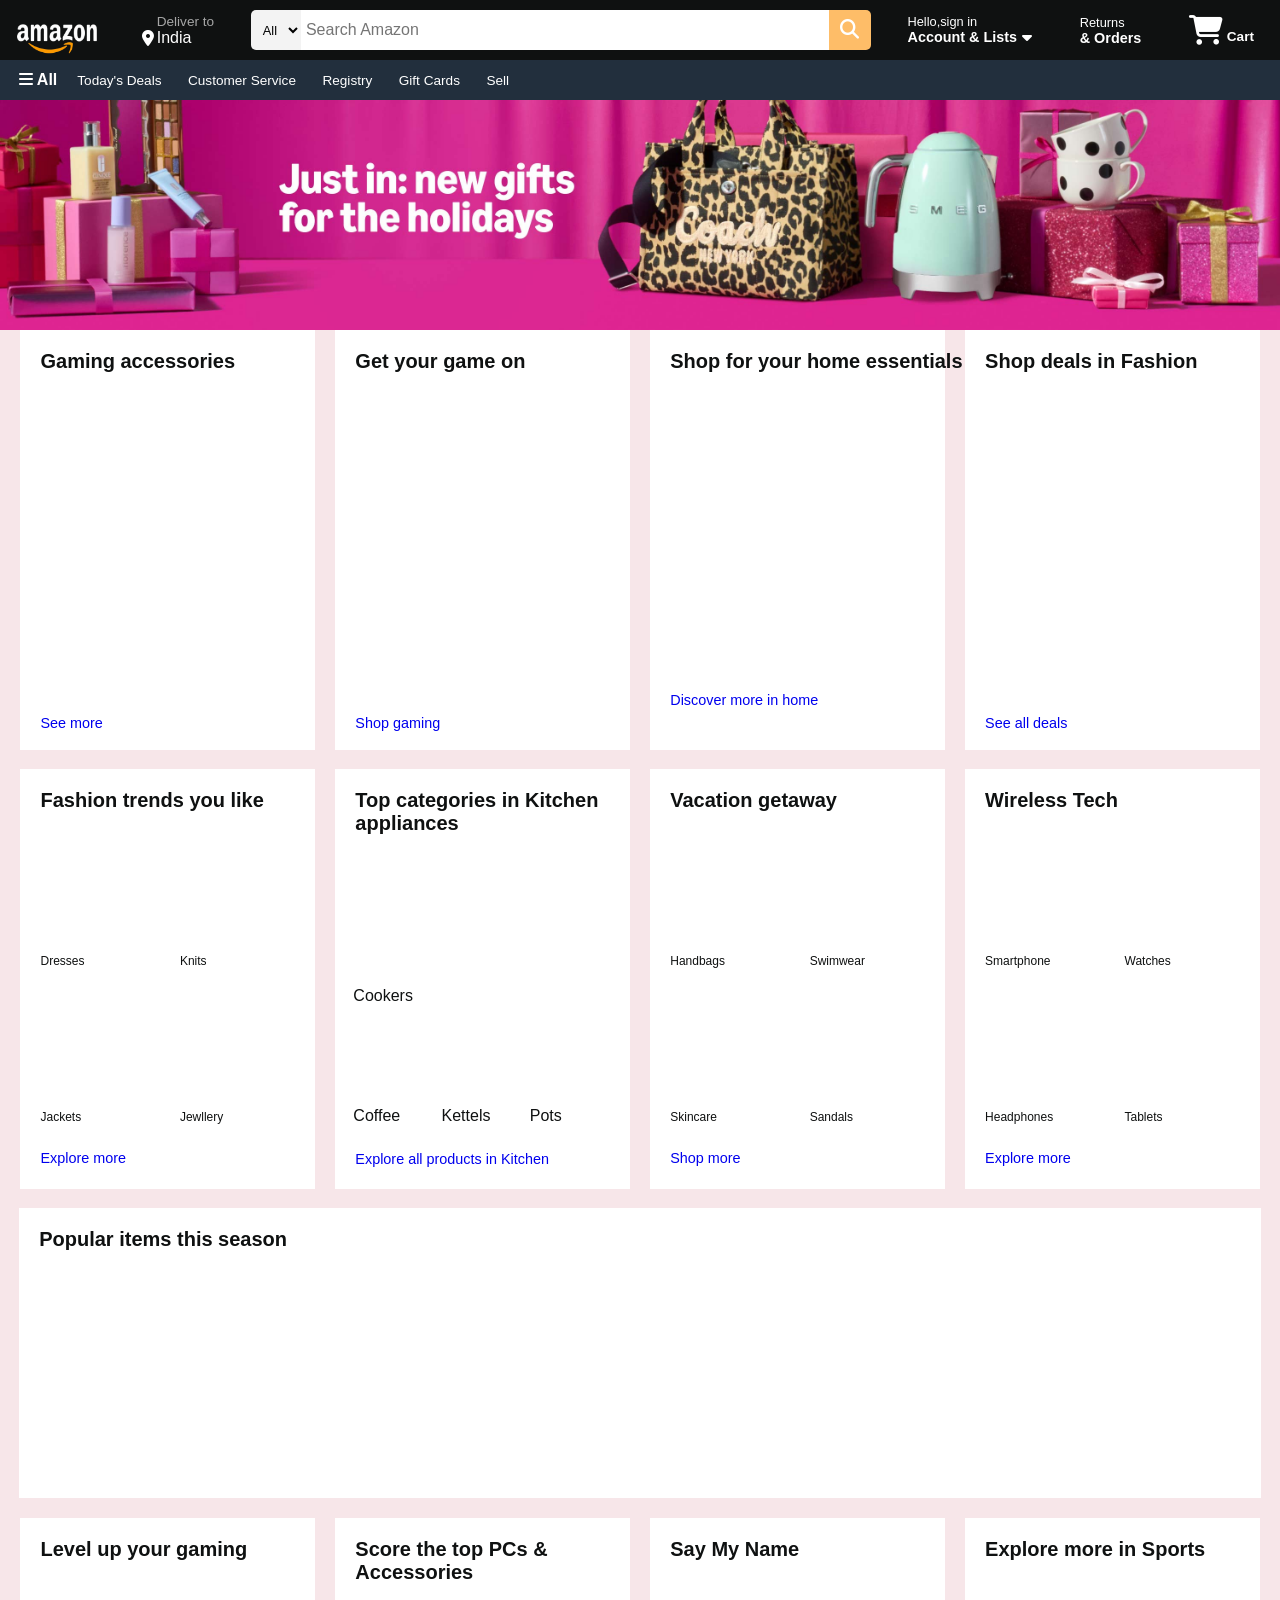
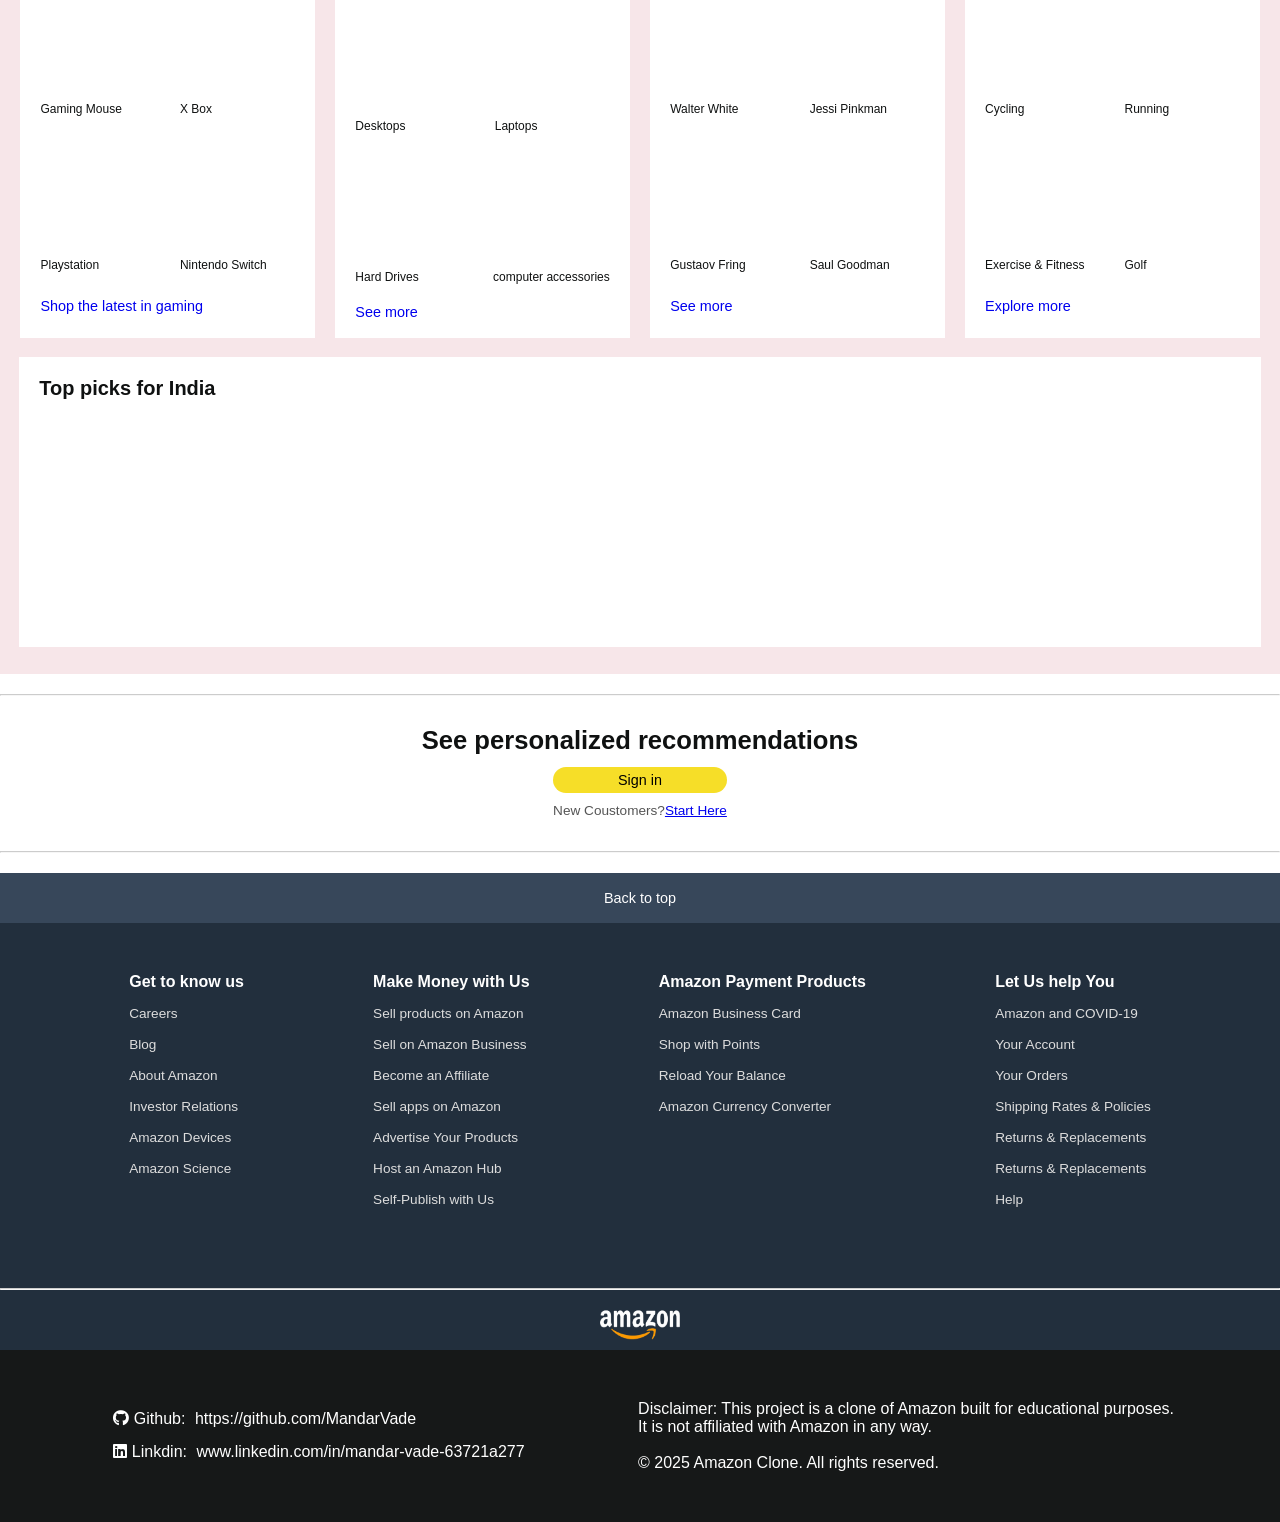
<file: index.html>
<!DOCTYPE html>
<html>
    <head>
        <meta charset="utf-8">
        <meta http-equiv="X-UA-Compatible" content="IE=edge">
        <title>Amazon-Clone</title>
        <meta name="description" content="">
        <meta name="viewport" content="width=device-width, initial-scale=1">
        <link rel="stylesheet" href="style.css">
        <link rel="stylesheet" href="https://cdnjs.cloudflare.com/ajax/libs/font-awesome/6.7.2/css/all.min.css" integrity="sha512-Evv84Mr4kqVGRNSgIGL/F/aIDqQb7xQ2vcrdIwxfjThSH8CSR7PBEakCr51Ck+w+/U6swU2Im1vVX0SVk9ABhg==" crossorigin="anonymous" referrerpolicy="no-referrer" />
    </head>
    <body>
        <header>
            <div class="menubar">
                <div class="nav-logo">
                    <div class="logo border"></div>
                </div>
                <div class="nav-address border">
                    <p class="add-one">Deliver to</p>
                    <div class="add-logo">
                        <i class="fa-solid fa-location-dot"></i>
                    <p class="add-second">India</p>
                    </div>
                </div>
                <div class="nav-search">
                    <select class="search-select">
                        <option>All</option>
                    </select>
                    <input placeholder="Search Amazon" class="search-input">
                    <div class="search-icon">
                        <i class="fa-solid fa-magnifying-glass"></i>
                    </div>
                </div>
                <div class="nav-signin border">
                    <p class="signin-first"><span>Hello,sign in</span></p>
                    <div class="line-two">
                    <p class="signin-second">Account & Lists</p>
                    <div class="signin-logo">
                        <i class="fa-solid fa-caret-down"></i>
                    </div>
                    </div>
                </div>
                <div class="nav-return border">
                    <p class="return-first"><span>Returns</span></p>
                    <p class="return-second">& Orders</p>
                </div>
                <div class="nav-cart border">
                    <i class="fa-solid fa-cart-shopping"></i>
                    Cart
                </div>
            </div>
            <div class="panel">
                <div class="panel-all border">
                    <i class="fa-solid fa-bars"></i>
                    All
                </div>
                <div class="panel-links">
                <a href="https://google.com" target="main" class="plinks border">Today's Deals</a>
                <a href="https://google.com" target="main" class="plinks border">Customer Service</a>
                <a href="https://google.com" target="main" class="plinks border">Registry</a>
                <a href="https://google.com" target="main" class="plinks border">Gift Cards</a>
                <a href="https://google.com" target="main" class="plinks border">Sell</a> 
                </div>
            </div>
        </header>
        <main>
            <div class="hero_section">
            </div>
            <section class="main-section">
            <div class="content-section1">
                <div class="box1 boxy">
                    <h3 class="box-headings">Gaming accessories</h3>
                    <div class="box1-img"></div>
                    <a href="https://www.amazon.com/s?k=gaming&_encoding=UTF8" class="box-bottom"><span>See more</span></a>
                    </div>
                <div class="box2 boxy">
                    <h3 class="box-headings">Get your game on</h3>
                    <div class="box2-img"></div>
                    <a href="https://google.com" class="box-bottom"><span>Shop gaming</span></a>
                </div>
                <div class="box3 boxy">
                    <h3 class="box-headings">Shop for your home essentials</h3>
                    <div class="box3-img"></div>
                    <a href="https://google.com" class="box-bottom"><span>Discover more in home</span></a>
                </div>
                <div class="box4 boxy">
                    <h3 class="box-headings">Shop deals in Fashion</h3>
                    <div class="box4-img"></div>
                    <a href="https://google.com" class="box-bottom"><span>See all deals</span></a>
                </div>
            </div>
            <div class="content-section2">
                <div class="box5 boxy">
                    <h3 class="box-headings">Fashion trends you like</h3>
                    <div class="box51">
                       <div class="box5-img1"></div>
                       <a href="https://google.com" class="img-links"><span>Dresses</span></a>
                    </div> 
                    <div class="box52">
                       <div class="box5-img2"></div>
                       <a href="https://google.com" class="img-links"><span>Knits</span></a>
                    </div>
                    <div class="box53">
                       <div class="box5-img3"></div>
                       <a href="https://google.com" class="img-links"><span>Jackets</span></a>
                    </div>
                    <div class="box54">
                       <div class="box5-img4"></div>
                       <a href="https://google.com" class="img-links"><span>Jewllery</span></a>
                    </div>
                    <a href="https://google.com" class="box-bottom"><span>Explore more</span></a>
                </div>
                <div class="box6 boxy">
                    <h3 class="box-headings">Top categories in Kitchen appliances</h3>
                        <div class="box61">
                            <div class="box6-img1"></div>
                            <a href="https://google.com" class="img-links2"><span>Cookers</span></a>
                        </div>
                    <div class="box6-row2">
                        <div class="box62">
                            <div class="box6-img2"></div>
                            <a href="https://google.com" class="img-links2"><span>Coffee</span></a>
                        </div>
                        <div class="box63">
                            <div class="box6-img3"></div>
                            <a href="https://google.com" class="img-links2"><span>Kettels</span></a>
                        </div>
                        <div class="box64">
                            <div class="box6-img4"></div>
                            <a href="https://google.com" class="img-links2"><span>Pots</span></a>
                        </div>
                    </div>
                    <a href="https://google.com" class="box-bottom"><span>Explore all products in Kitchen</span></a>
                </div>
                <div class="box7 boxy">
                    <h3 class="box-headings">Vacation getaway</h3>
                    <div class="box71">
                        <div class="box7-img1"></div>
                        <a href="https://google.com" class="img-links"><span>Handbags</span></a>
                     </div>
                     <div class="box72">
                        <div class="box7-img2"></div>
                        <a href="https://google.com" class="img-links"><span>Swimwear</span></a>
                     </div>
                     <div class="box73">
                        <div class="box7-img3"></div>
                        <a href="https://google.com" class="img-links"><span>Skincare</span></a>
                     </div>
                     <div class="box74">
                        <div class="box7-img4"></div>
                        <a href="https://google.com" class="img-links"><span>Sandals</span></a>
                     </div>
                 <a href="https://google.com" class="box-bottom"><span>Shop more</span></a>
                </div>
                <div class="box8 boxy">
                    <h3 class="box-headings" style="padding-right: 15px;">Wireless Tech</h3>
                    <div class="box81">
                        <div class="box8-img1"></div>
                        <a href="https://google.com" class="img-links"><span>Smartphone</span></a>
                    </div>
                    <div class="box82">
                        <div class="box8-img2"></div>
                        <a href="https://google.com" class="img-links"><span>Watches</span></a> 
                    </div>
                    <div class="box83">
                        <div class="box8-img3"></div>
                        <a href="https://google.com" class="img-links"><span>Headphones</span></a>
                    </div>
                    <div class="box84">
                        <div class="box8-img4"></div>
                        <a href="https://google.com" class="img-links"><span>Tablets</span></a>
                    </div>
                    <a href="https://google.com" class="box-bottom"><span>Explore more</span></a>
                </div>
            </div>
            <div class="content3">
            <div class="content3-section">
                <h3 class="content-heading2">Popular items this season</h3>
                <div class="boxy2">
                    <div class="content3-img1"></div>
                    <div class="content3-img2"></div>
                    <div class="content3-img3"></div>
                    <div class="content3-img4"></div>
                    <div class="content3-img5"></div>
                    <div class="content3-img6"></div>
                </div>
            </div>
            </div>
            <div class="content-section4">
                <div class="box9 boxy">
                    <h3 class="box-headings">Level up your gaming</h3>
                    <div class="box91">
                        <div class="box9-img1"></div>
                        <a href="https://google.com" class="img-links"><span>Gaming Mouse</span></a>
                    </div>
                    <div class="box92">
                        <div class="box9-img2"></div>
                        <a href="https://google.com" class="img-links"><span>X Box</span></a>
                    </div>
                    <div class="box93">
                        <div class="box9-img3"></div>
                        <a href="https://google.com" class="img-links"><span>Playstation</span></a>
                    </div>
                    <div class="box94">
                        <div class="box9-img4"></div>
                        <a href="https://google.com" class="img-links"><span>Nintendo Switch</span></a>
                    </div>
                    <a href="https://google.com" class="box-bottom"><span>Shop the latest in gaming</span></a>
                </div>
                <div class="box10 boxy">
                    <h3 class="box-headings">Score the top PCs & Accessories</h3>
                    <div class="box101">
                        <div class="box10-img1"></div>
                        <a href="https://google.com" class="img-links"><span>Desktops</span></a>
                    </div>
                    <div class="box102">
                        <div class="box10-img2"></div>
                        <a href="https://google.com" class="img-links"><span>Laptops</span></a>
                    </div>
                    <div class="box103">
                        <div class="box10-img3"></div>
                        <a href="https://google.com" class="img-links"><span>Hard Drives</span></a>
                    </div>
                    <div class="box104">
                        <div class="box10-img4"></div>
                        <a href="https://google.com" class="img-links"><span>computer accessories</span></a>
                    </div>
                    <a href="https://google.com" class="box-bottom"><span>See more</span></a>       
                </div>
                <div class="box11 boxy">
                    <h3 class="box-headings">Say My Name</h3>
                    <div class="box111">
                        <div class="box11-img1"></div>
                        <a href="https://google.com" class="img-links"><span>Walter White</span></a>
                    </div>
                    <div class="box112">
                        <div class="box11-img2"></div>
                        <a href="https://google.com" class="img-links"><span>Jessi Pinkman</span></a>
                    </div>
                    <div class="box113">
                        <div class="box11-img3"></div>
                        <a href="https://google.com" class="img-links"><span>Gustaov Fring</span></a>
                    </div> 
                    <div class="box114">
                        <div class="box11-img4"></div>
                        <a href="https://google.com" class="img-links"><span>Saul Goodman</span></a>
                    </div>
                    <a href="https://google.com" class="box-bottom"><span>See more</span></a>       
                </div>
                <div class="box12 boxy">
                    <h3 class="box-headings">Explore more in Sports</h3>
                    <div class="box121">
                        <div class="box12-img1"></div>
                        <a href="https://google.com" class="img-links"><span>Cycling</span></a>
                    </div>
                    <div class="box122">
                        <div class="box12-img2"></div>
                        <a href="https://google.com" class="img-links"><span>Running</span></a>
                    </div>
                    <div class="box123">
                        <div class="box12-img3"></div>
                        <a href="https://google.com" class="img-links"><span>Exercise & Fitness</span></a>
                    </div>
                    <div class="box124">
                        <div class="box12-img4"></div>
                        <a href="https://google.com" class="img-links"><span>Golf</span></a>
                    </div>
                    <a href="https://google.com" class="box-bottom"><span>Explore more</span></a>       
                </div>
            </div>
            <div class="content5">
                <div class="content-section5">
                    <h3 class="content-heading2">Top picks for India</h3>
                    <div class="boxy2">
                        <div class="content5-img1"></div>
                        <div class="content5-img2"></div>
                        <div class="content5-img3"></div>
                        <div class="content5-img4"></div>
                        <div class="content5-img5"></div>
                        <div class="content5-img6"></div>
                    </div>
                </div>
            </div>
            </section>
            <section style="padding: 20px 0;">
                <hr class="second-border">
                <div class="second-section">
                <h3 class="second-heading">See personalized recommendations</h3>
                <button class="second-button"  onclick="window.open('https://threejs.org/')" >Sign in</button>
                <div class="secondy">
                <p class="second-bottom">New Coustomers?</p><a href="https://i.pinimg.com/474x/97/47/c1/9747c100f8872aef20327c7d0cbad6a5.jpg">Start Here</a>
                </div>
                </div>
                <hr class="second-border">
            </section>
        </main>
        <footer>
            <div class="footer-section1">
                <p>Back to top</p>
            </div>
            <div class="footer-section2">
            <div class="footer-section21">
                <div class="listy1">
                    <h3 class="footer-heading">Get to know us</h3>
                    <ul>
                        <li><a href="https://www.amazon.jobs/en/">Careers</a></li>
                        <li><a href="https://www.aboutamazon.com/">Blog</a></li>
                        <li><a href="https://google.com">About Amazon</a></li>
                        <li><a href="https://ir.aboutamazon.com/overview/default.aspx">Investor Relations</a></li>
                        <li><a href="https://www.amazon.com/gp/browse.html?node=2102313011&ref_=footer_devices">Amazon Devices</a></li>
                        <li><a href="https://www.amazon.science/">Amazon Science</a></li>
                    </ul>
                </div>
                <div class="listy2">
                    <h3 class="footer-heading">Make Money with Us</h3>
                    <ul>
                        <li><a href="https://google.com">Sell products on Amazon</a></li>
                        <li><a href="https://google.com">Sell on Amazon Business</a></li>
                        <li><a href="https://affiliate-program.amazon.com/">Become an Affiliate</a></li>
                        <li><a href="https://developer.amazon.com/">Sell apps on Amazon</a></li>
                        <li><a href="https://google.com">Advertise Your Products</a></li>
                        <li><a href="https://google.com">Host an Amazon Hub</a></li>
                        <li><a href="https://kdp.amazon.com/en_US/">Self-Publish with Us</a></li>
                    </ul>
                </div>
                <div class="listy3">
                    <h3 class="footer-heading">Amazon Payment Products</h3>
                    <ul>
                        <li><a href="https://google.com">Amazon Business Card</a></li>
                        <li><a href="https://google.com">Shop with Points</a></li>
                        <li><a href="https://google.com">Reload Your Balance</a></li>
                        <li><a href="https://google.com">Amazon Currency Converter</a></li>
                    </ul>
                </div>
                <div class="listy4">
                    <h3 class="footer-heading">Let Us help You</h3>
                    <ul>
                        <li><a href="https://www.amazon.com/gp/css/homepage.html?ref_=footer_ya">Amazon and COVID-19</a></li>
                        <li><a href="https://google.com">Your Account</a></li>
                        <li><a href="https://google.com">Your Orders</a></li>
                        <li><a href="https://google.com">Shipping Rates & Policies</a></li>
                        <li><a href="https://google.com">Returns & Replacements</a></li>
                        <li><a href="https://google.com">Returns & Replacements</a></li>
                        <li><a href="https://google.com">Help</a></li>
                    </ul>
                </div>
            </div>
            <hr class="second-border">
            <div class="footer-section22">
                <div class="amazon-logo"></div>
            </div>
            </div>
            <div class="footer-section3">
                <div class="contact-details">
                    <div class="github">
                        <i class="fa-brands fa-github"></i>
                        Github:
                        <a href="https://github.com/MandarVade" class="contact-links" target="main">https://github.com/MandarVade</a>
                    </div>
                    <div class="linkdin">
                        <i class="fa-brands fa-linkedin"></i>
                        Linkdin:
                        <a href="www.linkedin.com/in/mandar-vade-63721a277" class="contact-links" target="main">www.linkedin.com/in/mandar-vade-63721a277</a>
                    </div>
                </div>
                <div class="about">
                <div class="footer-disclaimer">
                    <p>Disclaimer: This project is a clone of Amazon built for educational purposes.<br> 
                       It is not affiliated with Amazon in any way.</p>
                </div>
                <br>
                <div class="footer-copyright">
                    <p>&copy; 2025 Amazon Clone. All rights reserved.</p>
                </div>
                </div>  
            </div>
        </footer>
        <script src="" async defer></script>
    </body>
</html>
</file>
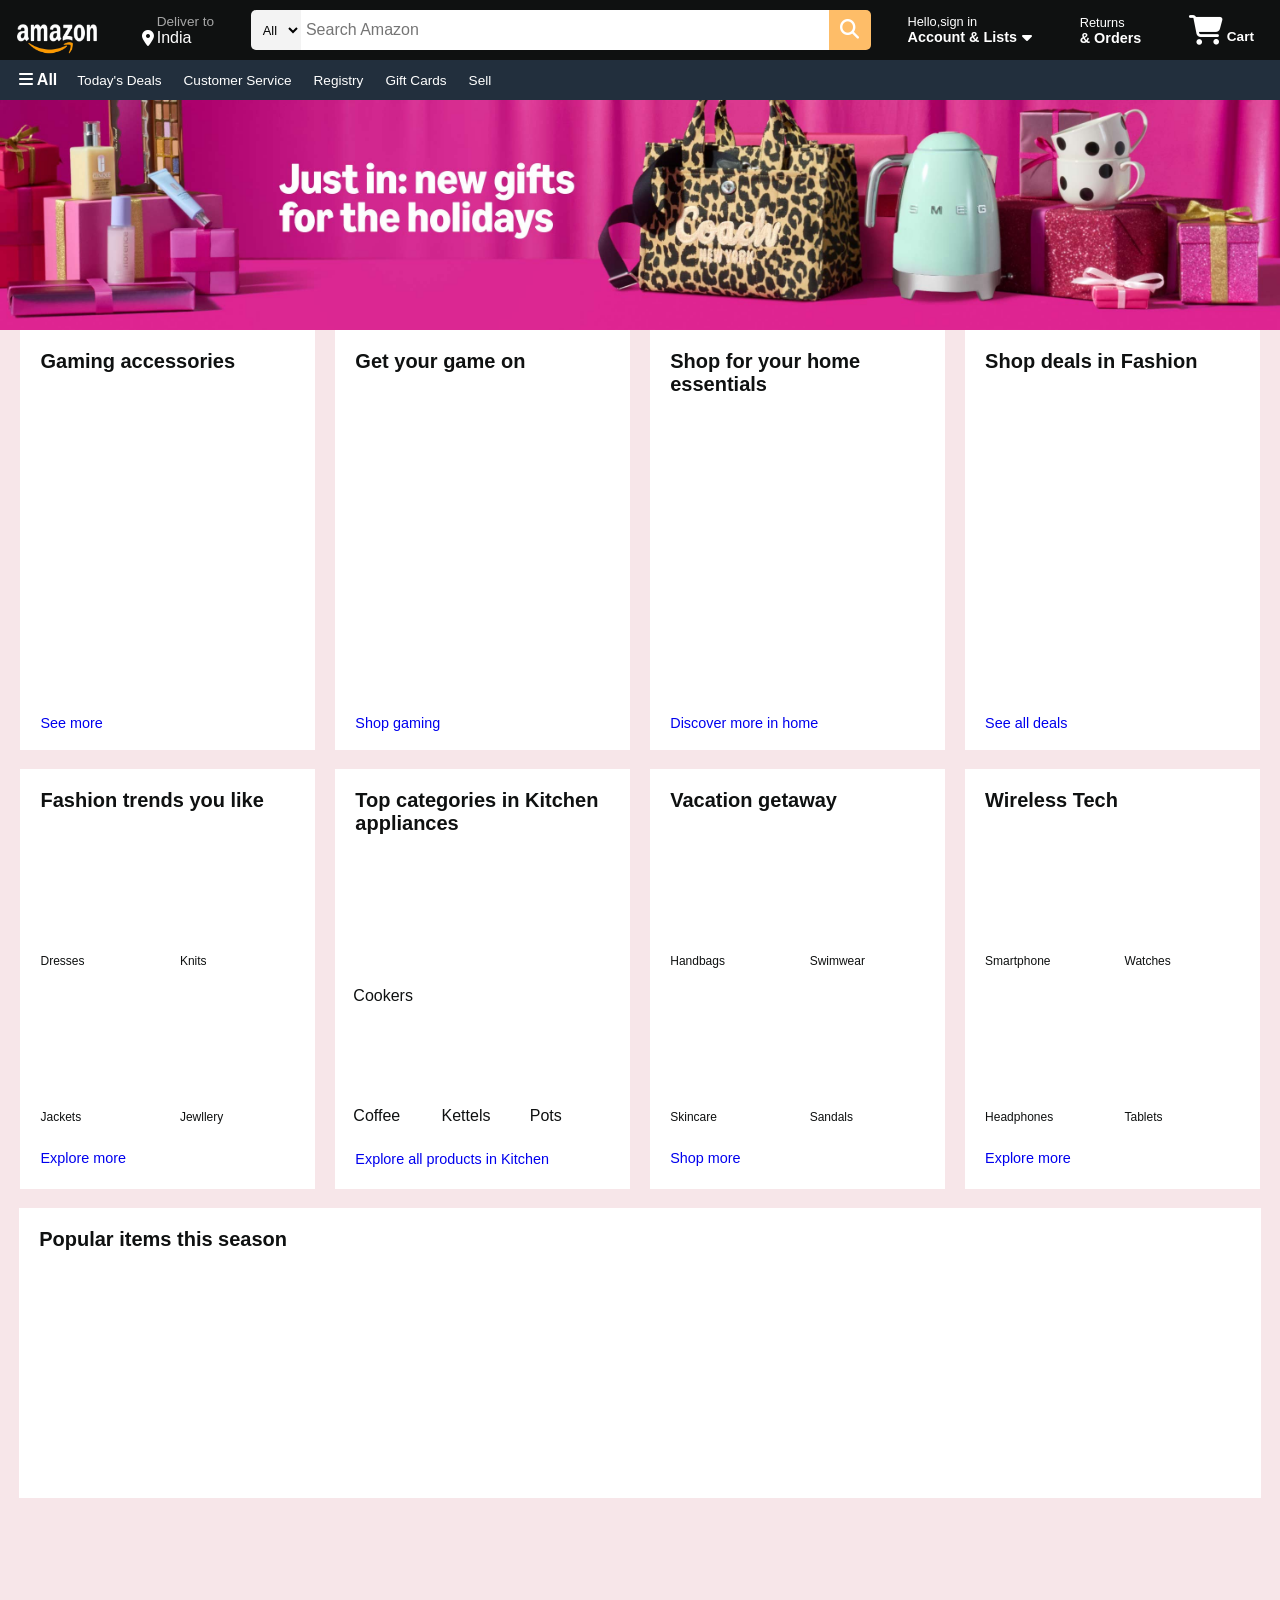
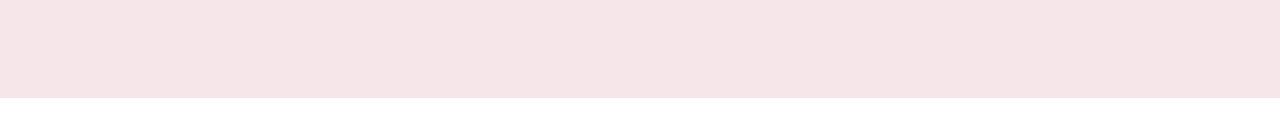
<file: amazon.html>
<!DOCTYPE html>
<html>
    <head>
        <meta charset="utf-8">
        <meta http-equiv="X-UA-Compatible" content="IE=edge">
        <title></title>
        <meta name="description" content="">
        <meta name="viewport" content="width=device-width, initial-scale=1">
        <link rel="stylesheet" href="amazon.css">
        <link rel="stylesheet" href="https://cdnjs.cloudflare.com/ajax/libs/font-awesome/6.7.2/css/all.min.css" integrity="sha512-Evv84Mr4kqVGRNSgIGL/F/aIDqQb7xQ2vcrdIwxfjThSH8CSR7PBEakCr51Ck+w+/U6swU2Im1vVX0SVk9ABhg==" crossorigin="anonymous" referrerpolicy="no-referrer" />
    </head>
    <body>
        <header>
            <div class="menubar">
                <div class="nav-logo">
                    <div class="logo border"></div>
                </div>
                <div class="nav-address border">
                    <p class="add-one">Deliver to</p>
                    <div class="add-logo">
                        <i class="fa-solid fa-location-dot"></i>
                    <p class="add-second">India</p>
                    </div>
                </div>
                <div class="nav-search">
                    <select class="search-select">
                        <option>All</option>
                    </select>
                    <input placeholder="Search Amazon" class="search-input">
                    <div class="search-icon">
                        <i class="fa-solid fa-magnifying-glass"></i>
                    </div>
                </div>
                <div class="nav-signin border">
                    <p class="signin-first"><span>Hello,sign in</span></p>
                    <div class="line-two">
                    <p class="signin-second">Account & Lists</p>
                    <div class="signin-logo">
                        <i class="fa-solid fa-caret-down"></i>
                    </div>
                    </div>
                </div>
                <div class="nav-return border">
                    <p class="return-first"><span>Returns</span></p>
                    <p class="return-second">& Orders</p>
                </div>
                <div class="nav-cart border">
                    <i class="fa-solid fa-cart-shopping"></i>
                    Cart
                </div>
            </div>
            <div class="panel">
                <div class="panel-all border">
                    <i class="fa-solid fa-bars"></i>
                    All
                </div>
                <div class="panel-links"></div>
                <a href="https://google.com" target="main" class="plinks border">Today's Deals</a>
                <a href="https://google.com" target="main" class="plinks border">Customer Service</a>
                <a href="https://google.com" target="main" class="plinks border">Registry</a>
                <a href="https://google.com" target="main" class="plinks border">Gift Cards</a>
                <a href="https://google.com" target="main" class="plinks border">Sell</a> 
            </div>
        </header>
        <main>
            <div class="hero_section">
            </div>
            <section class="main-section">
            <div class="content-section1">
                <div class="box1 boxy">
                    <h3 class="box-headings">Gaming accessories</h3>
                    <div class="box1-img"></div>
                    <a href="https://google.com" class="box-bottom"><span>See more</span></a>
                    </div>
                <div class="box2 boxy">
                    <h3 class="box-headings">Get your game on</h3>
                    <div class="box2-img"></div>
                    <a href="https://google.com" class="box-bottom"><span>Shop gaming</span></a>
                </div>
                <div class="box3 boxy">
                    <h3 class="box-headings">Shop for your home essentials</h3>
                    <div class="box3-img"></div>
                    <a href="https://google.com" class="box-bottom"><span>Discover more in home</span></a>
                </div>
                <div class="box4 boxy">
                    <h3 class="box-headings">Shop deals in Fashion</h3>
                    <div class="box4-img"></div>
                    <a href="https://google.com" class="box-bottom"><span>See all deals</span></a>
                </div>
            </div>
            <div class="content-section2">
                <div class="box5 boxy">
                    <h3 class="box-headings">Fashion trends you like</h3>
                    <div class="box51">
                       <div class="box5-img1"></div>
                       <a href="https://google.com" class="img-links"><span>Dresses</span></a>
                    </div> 
                    <div class="box52">
                       <div class="box5-img2"></div>
                       <a href="https://google.com" class="img-links"><span>Knits</span></a>
                    </div>
                    <div class="box53">
                       <div class="box5-img3"></div>
                       <a href="https://google.com" class="img-links"><span>Jackets</span></a>
                    </div>
                    <div class="box54">
                       <div class="box5-img4"></div>
                       <a href="https://google.com" class="img-links"><span>Jewllery</span></a>
                    </div>
                    <a href="https://google.com" class="box-bottom"><span>Explore more</span></a>
                </div>
                <div class="box6 boxy">
                    <h3 class="box-headings">Top categories in Kitchen appliances</h3>
                        <div class="box61">
                            <div class="box6-img1"></div>
                            <a href="https://google.com" class="img-links2"><span>Cookers</span></a>
                        </div>
                    <div class="box6-row2">
                        <div class="box62">
                            <div class="box6-img2"></div>
                            <a href="https://google.com" class="img-links2"><span>Coffee</span></a>
                        </div>
                        <div class="box63">
                            <div class="box6-img3"></div>
                            <a href="https://google.com" class="img-links2"><span>Kettels</span></a>
                        </div>
                        <div class="box64">
                            <div class="box6-img4"></div>
                            <a href="https://google.com" class="img-links2"><span>Pots</span></a>
                        </div>
                    </div>
                    <a href="https://google.com" class="box-bottom"><span>Explore all products in Kitchen</span></a>
                </div>
                <div class="box7 boxy">
                    <h3 class="box-headings">Vacation getaway</h3>
                    <div class="box71">
                        <div class="box7-img1"></div>
                        <a href="https://google.com" class="img-links"><span>Handbags</span></a>
                     </div>
                     <div class="box72">
                        <div class="box7-img2"></div>
                        <a href="https://google.com" class="img-links"><span>Swimwear</span></a>
                     </div>
                     <div class="box73">
                        <div class="box7-img3"></div>
                        <a href="https://google.com" class="img-links"><span>Skincare</span></a>
                     </div>
                     <div class="box74">
                        <div class="box7-img4"></div>
                        <a href="https://google.com" class="img-links"><span>Sandals</span></a>
                     </div>
                 <a href="https://google.com" class="box-bottom"><span>Shop more</span></a>
                </div>
                <div class="box8 boxy">
                    <h3 class="box-headings" style="padding-right: 15px;">Wireless Tech</h3>
                    <div class="box81">
                        <div class="box8-img1"></div>
                        <a href="https://google.com" class="img-links"><span>Smartphone</span></a>
                    </div>
                    <div class="box82">
                        <div class="box8-img2"></div>
                        <a href="https://google.com" class="img-links"><span>Watches</span></a> 
                    </div>
                    <div class="box83">
                        <div class="box8-img3"></div>
                        <a href="https://google.com" class="img-links"><span>Headphones</span></a>
                    </div>
                    <div class="box84">
                        <div class="box8-img4"></div>
                        <a href="https://google.com" class="img-links"><span>Tablets</span></a>
                    </div>
                    <a href="https://google.com" class="box-bottom"><span>Explore more</span></a>
                </div>
            </div>
            <div class="content3">
            <div class="content3-section">
                <h3 class="content3-heading">Popular items this season</h3>
                <div class="boxy2">
                    <div class="content3-img1"></div>
                    <div class="content3-img2"></div>
                    <div class="content3-img3"></div>
                    <div class="content3-img4"></div>
                    <div class="content3-img5"></div>
                    <div class="content3-img6"></div>
                </div>
            </div>
            </div>
            </section>
        </main>
      
        <script src="" async defer></script>
    </body>
</html>
</file>
<file: style.css>
*{
    padding: 0px;
    margin: 0px;
    font-family: Arial, Helvetica, sans-serif;
}
.menubar{
    background-color: #0f1111;
    width: 100%;
    height: 60px;
    color: white;
    display: flex;
    align-items: center;
    justify-content: space-between;
    position: fixed;
    z-index: 999;
}
    /**box 1**/
.nav-logo{
    height: 50px;
    width: 100px;
    margin-bottom: 5px;
    margin-left: 5px;
}
.logo{
    background-image: url('Amazon-Logo.png');
    background-size: cover;
    height: 50px;
    width: 100%;
    border: border-box;
    border: 2px solid transparent;
}
.border:hover{
    border: 1.5px solid white;
    cursor: pointer;
}
/**box 2**/
.nav-address
{
    border: border-box;
    border: 2px solid transparent;
    padding: 10px 9px;
}
.add-one
{
    font-size: 0.85rem;
    color: #cccc;
    margin-left: 15px;
}
.add-second{
    font-size: 1rem;
    margin-left: 3px;
}
.add-logo{
    display: flex;
    align-items: center;
}
/**box 3**/
.nav-search{
    display: flex;
    justify-content: space-evenly;
    width: 620px;
    height: 40px;
    border-radius: 5px;
}
.search-select{
    background-color: #f3f3f3;
    border-top-left-radius:5px;
    border-bottom-left-radius:5px;
    width: 60px;
    text-align: center ;
    border: none;
    font-size: 0.8rem;
}
.search-input{
    width:100%; 
    font-size: 1rem;
    border: none;
    padding: 5px;
}
.search-icon{
    width: 50px;
    display: flex;
    justify-content: center;
    align-items: center;
    font-size: 1.2rem;
    background-color:#febd68;
    border-top-right-radius:5px;
    border-bottom-right-radius:5px;
}
.search-icon:hover{
    background-color: orange;
}
.search-select:hover{
    background-color: rgb(206, 203, 203);
}
/**box 4**/
.nav-signin{
    border: border-box;
    border: 2px solid transparent;
    padding: 8px 9px;
}
.signin-first{
    font-size: 0.8rem;
}
.signin-second{
    font-size: 0.9rem;
    font-weight: 600;
    margin-right: 5px;
}
.line-two{
    display: flex;
}
/**box 5**/
.nav-return{
    border: border-box;
    border: 2px solid transparent;
    padding: 8px 9px;
}
.return-first{
    font-size: 0.8rem;
}
.return-second{
    font-size: 0.9rem;
    font-weight: 600;
}
/**Box 6**/
.nav-cart i{
    font-size: 30px;
}
.nav-cart{
    font-size: 0.85rem;
    font-weight: 600;
    margin-right: 15px;
    border: border-box;
    border: 2px solid transparent;
    padding: 8px 9px;
}
/**Panel**/
.panel{
    padding-top: 60px;
    height: 40px;
    background-color: #222f3d;
    color: white;
    display: flex;
    align-items: center;
}
.panel-all{
    margin-left: 10px;
    padding: 10px 9px;
    font-weight: 600;
}
.plinks{
    text-decoration: none;
    color: white;
    margin-left: 2px;
    margin-right: 2px;
    padding: 10px 9px;
    font-size: 0.85rem;
    font-weight: 500;
}
/**Hero section**/
.hero_section{
    background-image: url(hero_img.jpg);
    height: 230px;
    background-size: cover;
}
/**content**/
.main-section{
    background-color: rgb(247, 230, 233);
}
/**content-section1**/
.content-section1{
    display: flex;
    justify-content: space-evenly;
    margin-bottom: 1.2rem;
}
.boxy{
    height: 420px;
    width: 23%;
    background-color: white;
}

.box1-img{
    background-image: url('https://i.pinimg.com/736x/bc/20/7c/bc207cb9ba56ef9daa02aa37f319db2d.jpg');
    background-size: cover;   
    height: 290px;
    margin:15px 18px 30px 18px;
    padding: 2px;
}
.box2-img{
    background-image: url('https://i.pinimg.com/736x/0f/82/43/0f8243881cdf8ffb0ef8a36bdc65dfdf.jpg');
    background-size: cover;
    height: 290px;
    margin: 15px 18px 30px 18px;
    padding: 2px;
}
.box3-img{
    background-image: url('https://i.pinimg.com/736x/3a/bb/55/3abb558182bbd46afdb62d250e04bd32.jpg');
    background-size: cover;
    height: 272px;
    margin: 15px 18px 25px 18px;
    padding: 2px;
}
.box4-img{
    background-image: url('https://i.pinimg.com/736x/2c/47/12/2c47128b15251d64e9e0d1d230186196.jpg');
    background-size: cover;
    height: 290px;
    margin: 15px 18px 30px 18px;
    padding: 2px;
}
.box-headings{
    width: 100%;
    font-size: 1.25rem;
    color: #0f1111;
    font-weight: 700;
    margin:18px 18px 8px 18px;
    padding: 2px;
}
.box-bottom{
    text-decoration: none;
    margin:2px 18px 10px 18px;
    padding: 2px;
    font-size: 0.9rem;
}
/**content2**/
.content-section2{
    display: flex;
    justify-content: space-evenly;
    margin-top: 1.2rem;
}
/**box 5**/
.box5{
    display: flex;
    flex-wrap: wrap;
    justify-content: space-between;
}
.box5-img1{
    background-image: url('https://i.pinimg.com/736x/87/7f/7d/877f7dcab3947bb014ae63e8718712b3.jpg');
    background-size: cover;
    width:115px;
    height:115px;
}
.box5-img2{
    background-image: url('https://i.pinimg.com/736x/21/7f/ad/217fadfa11ac9d824b72e345f7616f8a.jpg');
    background-size: cover;
    width:115px;
    height:115px;
}
.box51, .box53{
    margin: 0px 0px 7.5px 18px;
    padding: 2px;
}
.box52, .box54{
    margin: 0px 18px 7.5px 0px;
    padding: 2px;
}
.box5-img3{
    background-image: url('https://i.pinimg.com/736x/26/5a/7a/265a7add90f5682fc56ad7ccb656fd01.jpg');
    background-size: cover;
    width:115px;
    height:115px;
}
.box5-img4{
    background-image: url('https://i.pinimg.com/736x/e5/28/b9/e528b9cdab36f8b052b150150c546173.jpg');
    background-size: cover;
    width:115px;
    height:115px;
}
.img-links{
    color: #0f1111;
    text-decoration: none;
    font-size: 0.75rem;
    margin-top:2px;
}
/**box6**/
.box61{
    margin:15px 18px 10px 18px;
}
.box6-img1{
    background-image: url('https://m.media-amazon.com/images/I/313wAT6Iy2L._SY320_.jpg');
    background-size: cover;
    height: 135px;
}
.box6-row2{
    display: flex;
    margin:20px 18px 25px 18px;
    justify-content: space-between;
    
}
.box6-img2{
    height: 82px;
    width: 82px;
    background-image: url('https://m.media-amazon.com/images/I/21W7-lndINL._SY150_.jpg');
    background-size: cover;
}
.box6-img3{
    height: 82px;
    width: 82px;
    background-image: url('https://i.pinimg.com/736x/9e/e3/b9/9ee3b9316dcdf3672eaef5c258dd41c1.jpg');
    background-size: cover;
}
.box6-img4{
    height: 82px;
    width: 82px;
    background-image: url('https://i.pinimg.com/236x/c3/f2/d2/c3f2d222f128707676475c9828f356c6.jpg');
    background-size: cover;
}
.img-links2{
    text-decoration: none;
    font-size: 1rem;
    font-weight: 500;
    color: #0f1111;
    margin: 5px 0px 5px 0px;
}
/**box7**/
.box7{
    display: flex;
    justify-content: space-between;
    flex-wrap: wrap;
}
.box7-img1{
    background-image: url('https://i.pinimg.com/736x/81/4b/da/814bda8bed1524040ba8e8a1bc1e2ee9.jpg');
    background-size: cover;
    height: 115px;
    width: 115px;
}
.box7-img2{
    background-image: url('https://images-na.ssl-images-amazon.com/images/G/01/AmazonExports/Events/2024/BAU2024Sept/Swim_2X._SY232_CB563194051_.jpg');
    background-size: cover;
    height: 115px;
    width: 115px;
}
.box71, .box73{
    margin: 0px 0px 7.5px 18px;
    padding: 2px;
}
.box72, .box74{
    margin: 0px 18px 7.5px 0px;
    padding: 2px;
}
.box7-img3{
    background-image: url('https://images-na.ssl-images-amazon.com/images/G/01/AmazonExports/Events/2024/BAU2024Sept/Beauty_2X._SY232_CB563194051_.jpg');
    background-size: cover;
    height: 115px;
    width: 115px;
}
.box7-img4
{
    background-image: url('https://images-na.ssl-images-amazon.com/images/G/01/AmazonExports/Events/2024/BAU2024Sept/Shoes_2X._SY232_CB563194051_.jpg');
    background-size: cover;
    height: 115px;
    width: 115px;
}
/**box8**/
.box8{
    display: flex;
    justify-content: space-between;
    flex-wrap: wrap;
}
.box8-img1{
    background-image: url('https://i.pinimg.com/736x/5b/d8/93/5bd893c5ec4277bc4cff54fbb3e79afb.jpg');
    background-size: cover;
    height: 115px;
    width: 115px;
}
.box8-img2{
    background-image: url('https://i.pinimg.com/236x/1b/88/0c/1b880c8fb8fa8a61077f749ddabadb9a.jpg');
    background-size: cover;
    height: 115px;
    width: 115px;
}
.box81, .box83{
    margin: 0px 0px 7.5px 18px;
    padding: 2px;

}
.box82, .box84{
    margin: 0px 18px 7.5px 0px;
    padding: 2px;
}
.box8-img3{
    background-image: url('https://i.pinimg.com/236x/59/e5/7e/59e57eda97616eaa68dc3502e081132d.jpg');
    background-size: cover;
    height: 115px;
    width: 115px;
}
.box8-img4{
    background-image: url('https://images-na.ssl-images-amazon.com/images/G/01/AmazonExports/Events/2024/BAU2024Aug/Tablet_2x._SY232_CB566164844_.jpg');
    background-size: cover;
    height: 115px;
    width: 115px;
}
/**content 3**/
.content3{
    margin: 1.2rem;
}
.content3-section{
    position: relative;
    height: 290px;
    background-color: white;
    margin-bottom: 1.2rem;
}
.boxy2 {
    position: absolute;
    bottom: 0;
    left: 0;
    right: 0;
    height: 220px;
    background-color:white;
    margin:1px 18px 18px 18px;
    display: flex;
    align-items: center;
}
.content-heading2{
    position: absolute;
    top:0;
    left: 0;
    right: 0;
    font-size: 1.25rem;
    font-weight: 700;
    color: #0f1111;
    margin: 18px 18px 2px 18px;
    padding: 2px;
}
.content3-img1{
    height:210px;
    width: 220px;
    margin: 3px;
    background-image: url('https://m.media-amazon.com/images/I/71nVIiWEcgL._AC_SY400_.jpg');
    background-size: cover;
}
.content3-img2{
    height:210px;
    width: 260px;
    margin: 3px;
    background-image: url('https://m.media-amazon.com/images/I/41+1Csr1pSL._AC_SY400_.jpg');
    background-size: cover;
}
.content3-img3{
    height:210px;
    width: 120px;
    margin: 3px;
    background-image: url('https://m.media-amazon.com/images/I/61QmBa1HjML._AC_SY400_.jpg');
    background-size: cover;
}
.content3-img4{
    height:210px;
    width: 250px;
    margin: 3px;
    background-image: url('https://m.media-amazon.com/images/I/8113zeosHrL._AC_SY400_.jpg');
    background-size: cover;
}
.content3-img5{
    height:180px;
    width: 140px;
    margin: 3px;
    background-image: url('https://m.media-amazon.com/images/I/71JNdvfxj5L._AC_SY400_.jpg');
    background-size: cover;
}
.content3-img6{
    height:190px;
    width: 160px;
    margin: 3px;
    background-image: url('https://m.media-amazon.com/images/I/51x78epntaL._AC_SY400_.jpg');
    background-size: cover;
}
/**content 4**/
.content-section4{
    display: flex;
    justify-content: space-evenly;
    margin-bottom: 1.2rem;
}
/**box 9**/
.box9{
    display: flex;
    justify-content: space-between;
    flex-wrap: wrap;
}
.box9-img1{
    height: 115px;
    width: 115px;
    background-image: url('https://i.pinimg.com/236x/b4/3e/53/b43e531c5d8a1795f241268b10d89a9e.jpg');
    background-size: cover;
}
.box9-img2{
    height: 115px;
    width: 115px;
    background-image: url('https://i.pinimg.com/236x/c1/75/ca/c175ca7fe7834248973f025a00945606.jpg');
    background-size: cover;
}
.box91, .box93{
    margin: 0px 0px 7.5px 18px;
    padding: 2px;
}
.box92, .box94{
    margin: 0px 18px 7.5px 0px;
    padding: 2px;
}
.box9-img3{
    height: 115px;
    width: 115px;
    background-image: url('https://i.pinimg.com/736x/df/bf/d3/dfbfd39ecc969110a5a6395ca562fc99.jpg');
    background-size: cover;
}
.box9-img4{
    height: 115px;
    width: 115px;
    background-image: url('https://i.pinimg.com/236x/e8/a5/44/e8a54403c59787938f56130600d772e1.jpg');
    background-size: cover;
}
/**box 10**/
.box10{
    justify-content: space-between;
    display: flex;
    flex-wrap: wrap;
}
.box10-img1{
    height: 115px;
    width: 115px;
    background-image: url('https://i.pinimg.com/736x/4d/ad/fc/4dadfcfe345ccfd011c21124497f7f8e.jpg');
    background-size: cover;
}
.box10-img2{
    height: 115px;
    width: 115px;
    background-image: url('https://i.pinimg.com/736x/46/d2/88/46d288b7a07d49d3ef78a5c8f15902a5.jpg');
    background-size: cover;
}
.box101, .box103{
    margin: 0px 0px 7.5px 18px;
    padding: 2px;
}
.box102, .box104{
    margin: 0px 18px 7.5px 0px;
    padding: 2px;
}
.box10-img3{
    height: 115px;
    width: 115px;
    background-image: url('https://i.pinimg.com/236x/d9/9b/94/d99b9476ec1c4ca63a47fb1a06954904.jpg');
    background-size: cover;
}
.box10-img4{
    height: 115px;
    width: 115px;
    background-image: url('https://i.pinimg.com/236x/6a/34/fb/6a34fb241f44e1143652fad9e14457c3.jpg');
    background-size: cover;
}
/**box 11**/
.box11{
    justify-content: space-between;
    display: flex;
    flex-wrap: wrap;
}
.box11-img1{
    height: 115px;
    width: 115px;
    background-image: url('https://i.pinimg.com/236x/b7/76/a7/b776a7801a57a22a00b8859f6e2c746c.jpg');
    background-size: cover;
}
.box11-img2{
    height: 115px;
    width: 115px;
    background-image: url('https://i.pinimg.com/736x/cc/e9/31/cce931bab6a8c4da82a3ec20e6d6b359.jpg');
    background-size: cover;
}
.box111, .box113{
    margin: 0px 0px 7.5px 18px;
    padding: 2px;
}
.box112, .box114{
    margin: 0px 18px 7.5px 0px;
    padding: 2px;
}
.box11-img3{
    height: 115px;
    width: 115px;
    background-image: url('https://i.pinimg.com/236x/0f/1d/ac/0f1dacc39ba703fbd7a584ed562a2a95.jpg');
    background-size: cover;
}
.box11-img4{
    height: 115px;
    width: 115px;
    background-image: url('https://i.pinimg.com/736x/1c/4f/0f/1c4f0ff5f008dbe7f74b4410dd8bcc25.jpg');
    background-size: cover;
}
/**box 12**/
.box12{
    justify-content: space-between;
    display: flex;
    flex-wrap: wrap;
}
.box12-img1{
    height: 115px;
    width: 115px;
    background-image: url('https://i.pinimg.com/236x/a0/d6/50/a0d65076a16733b3e3bb70b081aa4353.jpg');
    background-size: cover;
}
.box12-img2{
    height: 115px;
    width: 115px;
    background-image: url('https://i.pinimg.com/236x/33/ce/3e/33ce3e92455962c740dd081303c2e636.jpg');
    background-size: cover;
}
.box121, .box123{
    margin: 0px 0px 7.5px 18px;
    padding: 2px;
}
.box122, .box124{
    margin: 0px 18px 7.5px 0px;
    padding: 2px;
}
.box12-img3{
    height: 115px;
    width: 115px;
    background-image: url('https://i.pinimg.com/236x/b0/5e/8f/b05e8f03d3ea087b898a5a9b439eed74.jpg');
    background-size: cover;
}
.box12-img4{
    height: 115px;
    width: 115px;
    background-image: url('https://i.pinimg.com/236x/10/97/26/109726b1cbcde6848a59425492e49c9d.jpg');
    background-size: cover;
}
/**content section 5**/
.content5{
    padding: 0 1.2rem 0.5rem 1.2rem;
}
.content-section5{
    position: relative;
    height: 290px;
    background-color: white;
    margin-bottom: 1.2rem;
}
.content5-img1{
    height:210px;
    width: 170px;
    background-image: url('https://i.pinimg.com/236x/02/27/30/022730e5344c7266fb58cbe38d79da2f.jpg');
    background-size: cover;
    margin: 3px;
}
.content5-img2{
    height:210px;
    width: 210px;
    background-image: url('https://i.pinimg.com/474x/3b/ff/7f/3bff7f20f753ce3cc5e6dd34f9000733.jpg');
    background-size: cover;
    margin: 3px;
}
.content5-img3{
    height:210px;
    width: 210px;
    background-image: url('https://i.pinimg.com/236x/bf/e9/20/bfe9201c452af9280fd1e064e2833556.jpg');
    background-size: cover;
    margin: 3px;
}
.content5-img4{
    height:200px;
    width: 170px;
    background-image: url('https://i.pinimg.com/736x/39/d9/d6/39d9d620d911c59cddd87302a2810bc3.jpg');
    background-size: cover;
    margin: 3px;
}
.content5-img5{
    height:210px;
    width: 210px;
    background-image: url('https://m.media-amazon.com/images/I/61kdWPk5E3L._AC_SY400_.jpg');
    background-size: cover;
    margin: 3px;
}
.content5-img6{
    height:210px;
    width: 190px;
    background-image: url('https://i.pinimg.com/236x/76/11/09/761109c479943bce2b5d892d4e4aeed0.jpg');
    background-size: cover;
    margin: 3px;
}
/** second section**/
.second-section {
    padding: 30px 0 30px 0;
    display: flex;
    flex-direction: column; 
    align-items: center;
    justify-content: center;
}
.second-heading {
    font-size: 1.6rem;
    color: #0f1111;
    font-weight: 600;
    text-align: center;
}
.second-button {
    background-color: #f6de28;
    padding: 5px 65px; 
    font-size: 0.9rem;
    border: none;
    border-radius: 15px;
    margin-top: 12px;
}
.second-button:hover {
    cursor: pointer;
    background-color: #f3ce14;
}
.secondy{
    padding: 2.5px;
    display: flex;
    margin-top: 0.5rem; 
    font-size: 0.85rem;
    text-align: center; 
}
.second-bottom {
    color: #555;
}
.second-border{
    opacity: 50%;
    height: 0.01px;
}
/**Footer**/
/**footer-section 1**/
.footer-section1{
    height: 50px;
    background-color: #37475a;
    display: flex;
    align-items: center;
    justify-content: center;
    color: white;
    font-size: 0.9rem;
}
/**footer-section 2**/
.footer-section21{
    background-color: #222f3d;
    color: white;
    display: flex;
    justify-content: space-evenly;
    padding: 50px 0 80px 0;
}
.footer-section21 ul{
    list-style-type: none;
}
.footer-heading{
    font-size: 1rem;
}
.footer-section21 a{
    display: inline-block;
    text-decoration: none;
    color: #DDDDDD;
    margin-top: 15px;
    font-size: 0.85rem;
}
.footer-section21 a:hover{
    text-decoration: underline;
}
/** second part**/
.footer-section22{
    background-color:#222f3d;
    height: 60px;
    display: flex;
    align-items: center;
    justify-content: center;
}
.amazon-logo{
    height: 50px;
    background-image: url('Amazon-Logo.png');
    width: 100px;
    background-size: cover;
    margin-bottom: 7px;
}
/**footer section 3**/
.footer-section3
{
    background-color: #0f1111;
    opacity: 0.97;
    padding: 50px 0;
    color: white;
    display: flex;
    justify-content: space-evenly;
    align-items: center;
    flex-wrap: wrap;
    
}
.contact-links{
    color: white;
    text-decoration: none;
    padding-left: 5px;
}
.contact-links:hover{
    text-decoration: underline;
}
.github, .linkdin{
    padding: 7.5px;
}

/* * Media queries* */
 @media(min-width:1500px)
 {
    body{
        flex-grow: 1;
    }
 }

 @media only screen and (max-width: 600px) {
    .nav-address, .nav-signin, .nav-return ,.nav-cart{
        display: none;
    }
    .menubar{
        display: flex;
        align-items: center;
        justify-content: space-between;
        height: 60px;
        flex-wrap: wrap;
        padding-left: 5px;
        padding-right: 5px;
    }
    .nav-searh{
        width: 80%;
        max-width: 80%;
        flex: 1;
        height: auto;
    }
    .nav-logo{
        max-width:auto ;
    }
    .logo{
        flex-shrink: 1;
        flex-basis: auto;
        max-width: 15%;
        height: auto;
    }
    .panel, .panel-links, .footer-section21, .footer-section3, .boxy2 {
        flex-direction: column;
        align-items: flex-start;
        padding: 10px;
    }
    .panel-links a {
        margin: 5px 0;
    }
    .hero_section {
        height: 150px;
    }
    .content-section1, .content-section2, .content-section4 {
        flex-direction: column;
    }
    .boxy {
        width: 100%;
        margin-bottom: 20px;
    }
    .footer-section21 ul {
        margin: 10px 0;
    }
    .second-section {
        padding: 20px;
    }
    .second-button {
        width: 100%;
        max-width: 200px;
    }
    .content3-section {
        height: auto;
    }
    .content3-img1, .content3-img2, .content3-img3, 
    .content3-img4, .content3-img5, .content3-img6 {
        width: 100%;
        height: auto;
        margin: 10px 0;
    }
}
</file>
<file: amazon.css>
*{
    padding: 0px;
    margin: 0px;
    font-family: Arial, Helvetica, sans-serif;
}
.menubar{
    background-color: #0f1111;
    height: 60px;
    color: white;
    display: flex;
    align-items: center;
    justify-content: space-between;
}
    /**box 1**/
.nav-logo{
    height: 50px;
    width: 100px;
    margin-bottom: 5px;
    margin-left: 5px;
}
.logo{
    background-image: url('Amazon-Logo.png');
    background-size: cover;
    height: 50px;
    width: 100%;
    border: border-box;
    border: 2px solid transparent;
}
.border:hover{
    border: 1.5px solid white;
    cursor: pointer;
}
/**box 2**/
.nav-address
{
    border: border-box;
    border: 2px solid transparent;
    padding: 10px 9px;
}
.add-one
{
    font-size: 0.85rem;
    color: #cccc;
    margin-left: 15px;
}
.add-second{
    font-size: 1rem;
    margin-left: 3px;
}
.add-logo{
    display: flex;
    align-items: center;
}
/**box 3**/
.nav-search{
    display: flex;
    justify-content: space-evenly;
    width: 620px;
    height: 40px;
    border-radius: 5px;
}
.search-select{
    background-color: #f3f3f3;
    border-top-left-radius:5px;
    border-bottom-left-radius:5px;
    width: 60px;
    text-align: center ;
    border: none;
    font-size: 0.8rem;
}
.search-input{
    width:100%; 
    font-size: 1rem;
    border: none;
    padding: 5px;
}
.search-icon{
    width: 50px;
    display: flex;
    justify-content: center;
    align-items: center;
    font-size: 1.2rem;
    background-color:#febd68;
    border-top-right-radius:5px;
    border-bottom-right-radius:5px;
}
.fa-solid fa-magnifying-glass{
    color: black;
}
.search-icon:hover{
    background-color: orange;
}
.search-select:hover{
    background-color: rgb(206, 203, 203);
}
/**box 4**/
.nav-signin{
    border: border-box;
    border: 2px solid transparent;
    padding: 8px 9px;
}
.signin-first{
    font-size: 0.8rem;
}
.signin-second{
    font-size: 0.9rem;
    font-weight: 600;
    margin-right: 5px;
}
.line-two{
    display: flex;
}
/**box 5**/
.nav-return{
    border: border-box;
    border: 2px solid transparent;
    padding: 8px 9px;
}
.return-first{
    font-size: 0.8rem;
}
.return-second{
    font-size: 0.9rem;
    font-weight: 600;
}
/**Box 6**/
.nav-cart i{
    font-size: 30px;
}
.nav-cart{
    font-size: 0.85rem;
    font-weight: 600;
    margin-right: 15px;
    border: border-box;
    border: 2px solid transparent;
    padding: 8px 9px;
}
/**Panel**/
.panel{
    height: 40px;
    background-color: #222f3d;
    color: white;
    display: flex;
    align-items: center;
}
.panel-all{
    margin-left: 10px;
    padding: 10px 9px;
    font-weight: 600;
}
.plinks{
    text-decoration: none;
    color: white;
    margin-left: 2px;
    margin-right: 2px;
    padding: 10px 9px;
    font-size: 0.85rem;
    font-weight: 500;
}
/**Hero section**/
.hero_section{
    background-image: url(hero_img.jpg);
    height: 230px;
    background-size: cover;
}
/**content1**/
.main-section{
    background-color: rgb(247, 230, 233);
}
.content-section1{
    display: flex;
    justify-content: space-evenly;
    margin-bottom: 18px;
}
.boxy{
    height: 420px;
    width: 23%;
    background-color: white;
}

.box1-img{
    background-image: url('https://i.pinimg.com/736x/bc/20/7c/bc207cb9ba56ef9daa02aa37f319db2d.jpg');
    background-size: cover;   
    height: 290px;
    margin:15px 18px 30px 18px;
    padding: 2px;
}
.box2-img{
    background-image: url('https://i.pinimg.com/736x/0f/82/43/0f8243881cdf8ffb0ef8a36bdc65dfdf.jpg');
    background-size: cover;
    height: 290px;
    margin: 15px 18px 30px 18px;
    padding: 2px;
}
.box3-img{
    background-image: url('https://i.pinimg.com/736x/3a/bb/55/3abb558182bbd46afdb62d250e04bd32.jpg');
    background-size: cover;
    height: 272px;
    margin: 15px 18px 25px 18px;
    padding: 2px;
}
.box4-img{
    background-image: url('https://i.pinimg.com/736x/2c/47/12/2c47128b15251d64e9e0d1d230186196.jpg');
    background-size: cover;
    height: 290px;
    margin: 15px 18px 30px 18px;
    padding: 2px;
}
.box-headings{
    font-size: 1.25rem;
    color: #0f1111;
    font-weight: 700;
    margin:18px 18px 8px 18px;
    padding: 2px;
}
.box-bottom{
    text-decoration: none;
    margin:2px 18px 10px 18px;
    padding: 2px;
    font-size: 0.9rem;
}
/**content2**/
.content-section2{
    display: flex;
    justify-content: space-evenly;
    margin-top: 1.2rem;
}
/**box 5**/
.box5{
    display: flex;
    flex-wrap: wrap;
    justify-content: space-between;
}
.box5-img1{
    background-image: url('https://i.pinimg.com/736x/87/7f/7d/877f7dcab3947bb014ae63e8718712b3.jpg');
    background-size: cover;
    width:115px;
    height:115px;
}
.box5-img2{
    background-image: url('https://i.pinimg.com/736x/21/7f/ad/217fadfa11ac9d824b72e345f7616f8a.jpg');
    background-size: cover;
    width:115px;
    height:115px;
}
.box51, .box53{
    margin: 0px 0px 7.5px 18px;
    padding: 2px;
}
.box52, .box54{
    margin: 0px 18px 7.5px 0px;
    padding: 2px;
}
.box5-img3{
    background-image: url('https://i.pinimg.com/736x/26/5a/7a/265a7add90f5682fc56ad7ccb656fd01.jpg');
    background-size: cover;
    width:115px;
    height:115px;
}
.box5-img4{
    background-image: url('https://i.pinimg.com/736x/e5/28/b9/e528b9cdab36f8b052b150150c546173.jpg');
    background-size: cover;
    width:115px;
    height:115px;
}
.img-links{
    color: #0f1111;
    text-decoration: none;
    font-size: 0.75rem;
    margin-top:2px;
}
/**box6**/
.box61{
    margin:15px 18px 10px 18px;
}
.box6-img1{
    background-image: url('https://m.media-amazon.com/images/I/313wAT6Iy2L._SY320_.jpg');
    background-size: cover;
    height: 135px;
}
.box6-row2{
    display: flex;
    margin:20px 18px 25px 18px;
    justify-content: space-between;
    
}
.box6-img2{
    height: 82px;
    width: 82px;
    background-image: url('https://m.media-amazon.com/images/I/21W7-lndINL._SY150_.jpg');
    background-size: cover;
}
.box6-img3{
    height: 82px;
    width: 82px;
    background-image: url('https://i.pinimg.com/736x/9e/e3/b9/9ee3b9316dcdf3672eaef5c258dd41c1.jpg');
    background-size: cover;
}
.box6-img4{
    height: 82px;
    width: 82px;
    background-image: url('https://i.pinimg.com/236x/c3/f2/d2/c3f2d222f128707676475c9828f356c6.jpg');
    background-size: cover;
}
.img-links2{
    text-decoration: none;
    font-size: 1rem;
    font-weight: 500;
    color: #0f1111;
    margin: 5px 0px 5px 0px;
}
/**box7**/
.box7{
    display: flex;
    justify-content: space-between;
    flex-wrap: wrap;
}
.box7-img1{
    background-image: url('https://i.pinimg.com/736x/81/4b/da/814bda8bed1524040ba8e8a1bc1e2ee9.jpg');
    background-size: cover;
    height: 115px;
    width: 115px;
}
.box7-img2{
    background-image: url('https://images-na.ssl-images-amazon.com/images/G/01/AmazonExports/Events/2024/BAU2024Sept/Swim_2X._SY232_CB563194051_.jpg');
    background-size: cover;
    height: 115px;
    width: 115px;
}
.box71, .box73{
    margin: 0px 0px 7.5px 18px;
    padding: 2px;
}
.box72, .box74{
    margin: 0px 18px 7.5px 0px;
    padding: 2px;
}
.box7-img3{
    background-image: url('https://images-na.ssl-images-amazon.com/images/G/01/AmazonExports/Events/2024/BAU2024Sept/Beauty_2X._SY232_CB563194051_.jpg');
    background-size: cover;
    height: 115px;
    width: 115px;
}
.box7-img4
{
    background-image: url('https://images-na.ssl-images-amazon.com/images/G/01/AmazonExports/Events/2024/BAU2024Sept/Shoes_2X._SY232_CB563194051_.jpg');
    background-size: cover;
    height: 115px;
    width: 115px;
}
/**box8**/
.box8{
    display: flex;
    justify-content: space-between;
    flex-wrap: wrap;
}
.box8-img1{
    background-image: url('https://i.pinimg.com/736x/5b/d8/93/5bd893c5ec4277bc4cff54fbb3e79afb.jpg');
    background-size: cover;
    height: 115px;
    width: 115px;
}
.box8-img2{
    background-image: url('https://i.pinimg.com/236x/1b/88/0c/1b880c8fb8fa8a61077f749ddabadb9a.jpg');
    background-size: cover;
    height: 115px;
    width: 115px;
}
.box81, .box83{
    margin: 0px 0px 7.5px 18px;
    padding: 2px;

}
.box82, .box84{
    margin: 0px 18px 0px 7.5px;
    padding: 2px;
}
.box8-img3{
    background-image: url('https://i.pinimg.com/236x/59/e5/7e/59e57eda97616eaa68dc3502e081132d.jpg');
    background-size: cover;
    height: 115px;
    width: 115px;
}
.box8-img4{
    background-image: url('https://images-na.ssl-images-amazon.com/images/G/01/AmazonExports/Events/2024/BAU2024Aug/Tablet_2x._SY232_CB566164844_.jpg');
    background-size: cover;
    height: 115px;
    width: 115px;
}
/**content 3**/
.content3{
    margin: 1.2rem;
    padding-bottom: 200px;
}
.content3-section{
    position: relative;
    height: 290px;
    background-color: white;
}
.boxy2 {
    position: absolute;
    bottom: 0;
    left: 0;
    right: 0;
    height: 220px;
    background-color:white;
    margin:1px 18px 18px 18px;
    display: flex;
    align-items: center;
}
.content3-heading{
    position: absolute;
    top:0;
    left: 0;
    right: 0;
    font-size: 1.25rem;
    font-weight: 700;
    color: #0f1111;
    margin: 18px 18px 2px 18px;
    padding: 2px;
}
.content3-img1{
    height:210px;
    width: 220px;
    margin: 3px;
    background-image: url('https://m.media-amazon.com/images/I/71nVIiWEcgL._AC_SY400_.jpg');
    background-size: cover;
}
.content3-img2{
    height:210px;
    width: 260px;
    margin: 3px;
    background-image: url('https://m.media-amazon.com/images/I/41+1Csr1pSL._AC_SY400_.jpg');
    background-size: cover;
}
.content3-img3{
    height:210px;
    width: 120px;
    margin: 3px;
    background-image: url('https://m.media-amazon.com/images/I/61QmBa1HjML._AC_SY400_.jpg');
    background-size: cover;
}
.content3-img4{
    height:210px;
    width: 250px;
    margin: 3px;
    background-image: url('https://m.media-amazon.com/images/I/8113zeosHrL._AC_SY400_.jpg');
    background-size: cover;
}
.content3-img5{
    height:180px;
    width: 140px;
    margin: 3px;
    background-image: url('https://m.media-amazon.com/images/I/71JNdvfxj5L._AC_SY400_.jpg');
    background-size: cover;
}
.content3-img6{
    height:190px;
    width: 160px;
    margin: 3px;
    background-image: url('https://m.media-amazon.com/images/I/51x78epntaL._AC_SY400_.jpg');
    background-size: cover;
}
</file>
